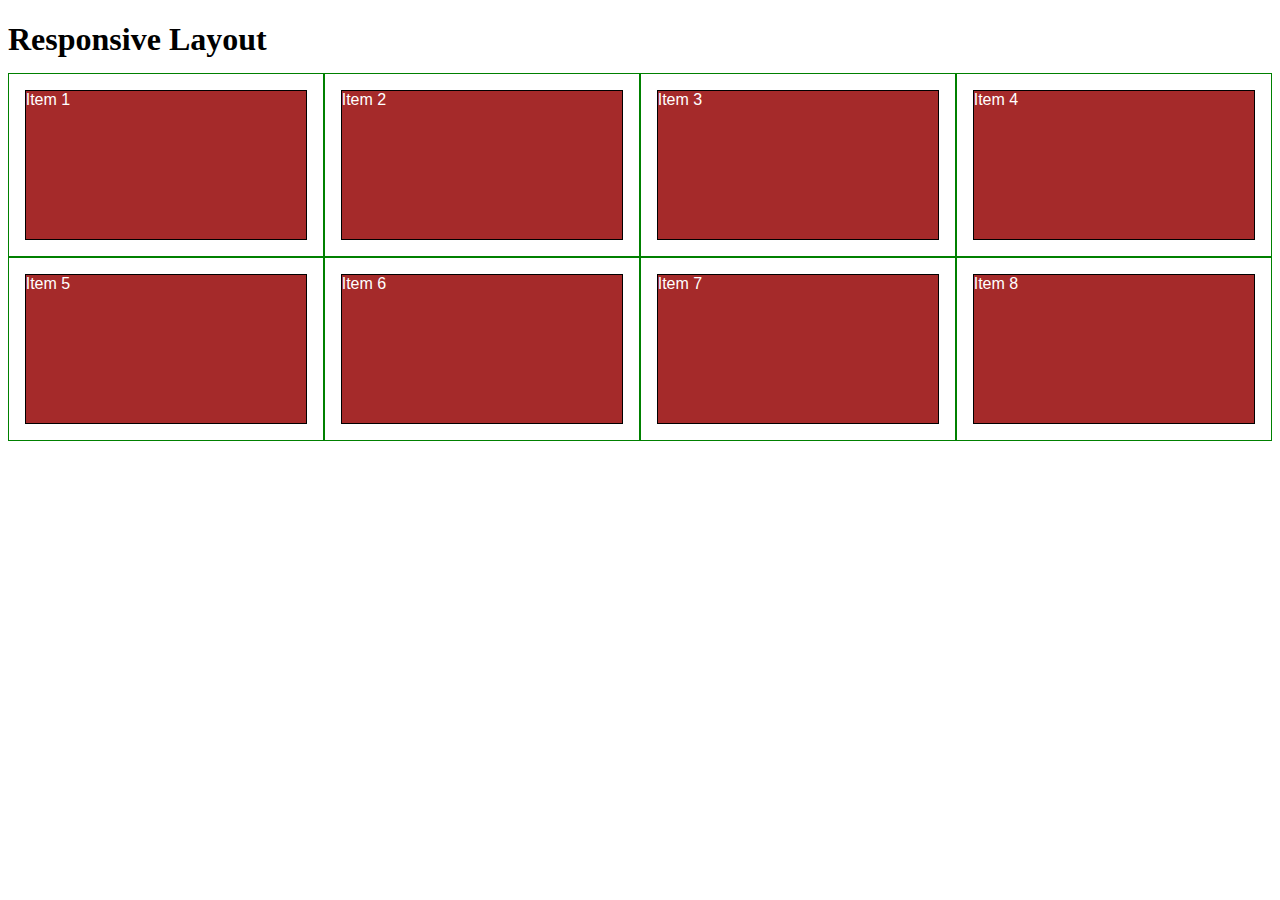
<file: mod2_solution/responsive-design-example.html>
<!DOCTYPE html>
<html>
<head>
<meta charset="utf-8">
<meta name="viewport" content="width=device-width, initial-scale=1">
<title>Responsive Layout</title>
<style>
/********** Base styles **********/
* {
  box-sizing: border-box;
}
h1 {
  margin-bottom: 15px;
}
p {
  border: 1px solid black;
  background-color: #A52A2A;
  width: 90%;
  height: 150px;
  margin-right: auto;
  margin-left: auto;
  font-family: Helvetica;
  color: white;
}
/* Simple Responsive Framework. */
.row {
  width: 100%;
}
/********** Large devices only **********/
@media (min-width: 1200px) {
  .col-lg-1, .col-lg-2, .col-lg-3, .col-lg-4, .col-lg-5, .col-lg-6, .col-lg-7, .col-lg-8, .col-lg-9, .col-lg-10, .col-lg-11, .col-lg-12 {
    float: left;
    border: 1px solid green;
  }
  .col-lg-1 {
    width: 8.33%;
  }
  .col-lg-2 {
    width: 16.66%;
  }
  .col-lg-3 {
    width: 25%;
  }
  .col-lg-4 {
    width: 33.33%;
  }
  .col-lg-5 {
    width: 41.66%;
  }
  .col-lg-6 {
    width: 50%;
  }
  .col-lg-7 {
    width: 58.33%;
  }
  .col-lg-8 {
    width: 66.66%;
  }
  .col-lg-9 {
    width: 74.99%;
  }
  .col-lg-10 {
    width: 83.33%;
  }
  .col-lg-11 {
    width: 91.66%;
  }
  .col-lg-12 {
    width: 100%;
  }
}
/********** Medium devices only **********/
@media (min-width: 992px) and (max-width: 1199px) {
  .col-md-1, .col-md-2, .col-md-3, .col-md-4, .col-md-5, .col-md-6, .col-md-7, .col-md-8, .col-md-9, .col-md-10, .col-md-11, .col-md-12 {
    float: left;
    border: 1px solid green;
  }
  .col-md-1 {
    width: 8.33%;
  }
  .col-md-2 {
    width: 16.66%;
  }
  .col-md-3 {
    width: 25%;
  }
  .col-md-4 {
    width: 33.33%;
  }
  .col-md-5 {
    width: 41.66%;
  }
  .col-md-6 {
    width: 50%;
  }
  .col-md-7 {
    width: 58.33%;
  }
  .col-md-8 {
    width: 66.66%;
  }
  .col-md-9 {
    width: 74.99%;
  }
  .col-md-10 {
    width: 83.33%;
  }
  .col-md-11 {
    width: 91.66%;
  }
  .col-md-12 {
    width: 100%;
  }
}
</style>
</head>
<body>
<h1>Responsive Layout</h1>

<div class="row">
  <div class="col-lg-3 col-md-6"><p>Item 1</p></div>
  <div class="col-lg-3 col-md-6"><p>Item 2</p></div>
  <div class="col-lg-3 col-md-6"><p>Item 3</p></div>
  <div class="col-lg-3 col-md-6"><p>Item 4</p></div>
  <div class="col-lg-3 col-md-6"><p>Item 5</p></div>
  <div class="col-lg-3 col-md-6"><p>Item 6</p></div>
  <div class="col-lg-3 col-md-6"><p>Item 7</p></div>
  <div class="col-lg-3 col-md-6"><p>Item 8</p></div>
</div>

</body>
</html>
</file>
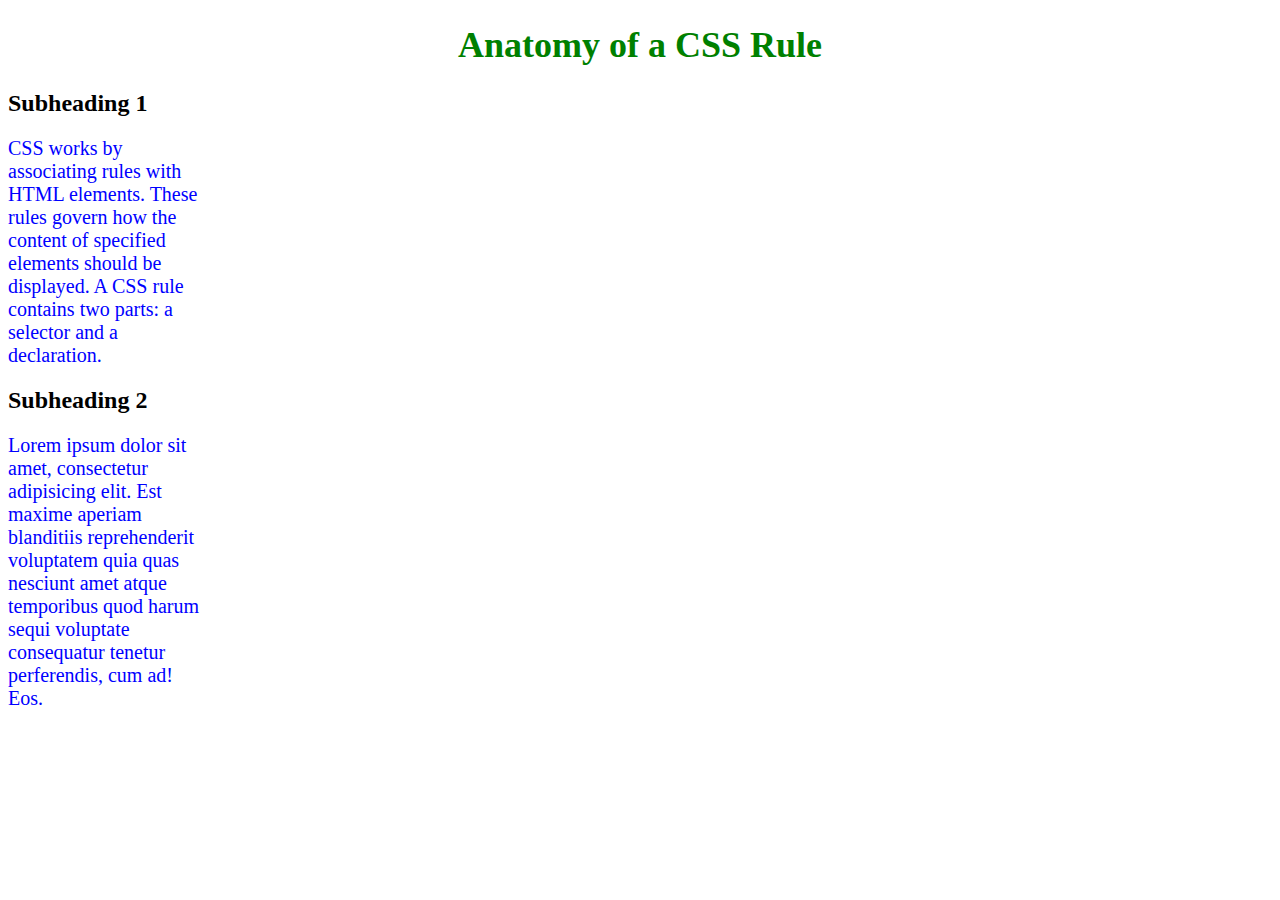
<file: Lectures/[12] CSS syntax/css-syntax.html>
<!DOCTYPE html>
<html>
<head>
<meta charset="utf-8">
<title>Anatomy of a CSS Rule</title>
<style>
p {
  color: blue;
  font-size: 20px;
  width: 200px;
}
h1 {
  color: green;
  font-size: 36px;
  text-align: center;
}
</style>
</head>
<body>
<h1>Anatomy of a CSS Rule</h1>
<h2>Subheading 1</h2>
<p>CSS works by associating rules with HTML elements. These rules govern how the content of specified elements should be displayed. A CSS rule contains two parts: a selector and a declaration.</p>
<h2>Subheading 2</h2>
<p>Lorem ipsum dolor sit amet, consectetur adipisicing elit. Est maxime aperiam blanditiis reprehenderit voluptatem quia quas nesciunt amet atque temporibus quod harum sequi voluptate consequatur tenetur perferendis, cum ad! Eos.</p>
</body>
</html>
</file>
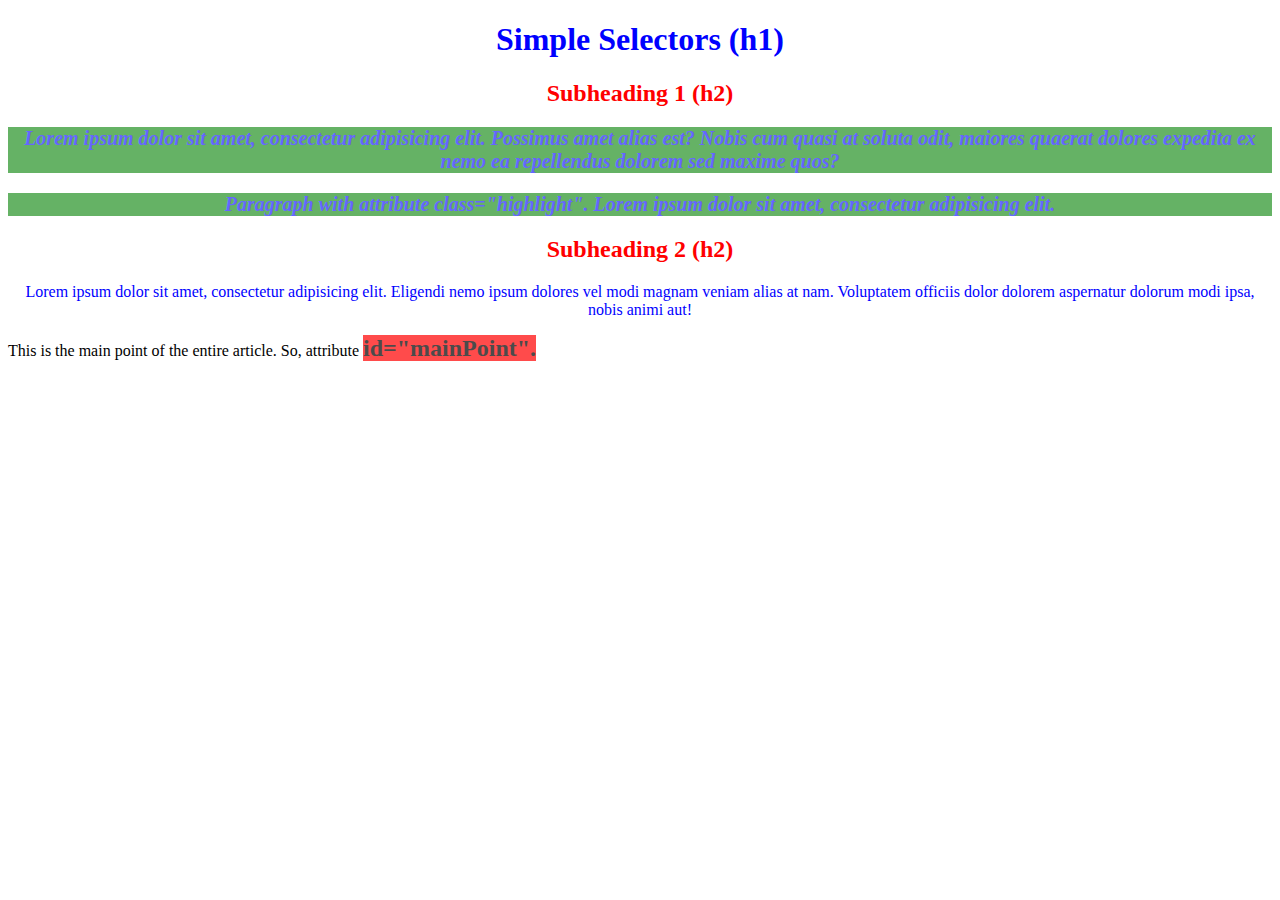
<file: Lectures/[13] Simple selectors/simple-selectors.html>
<!DOCTYPE html>
<html>
<head>
<meta charset="utf-8">
<title>Simple Selectors</title>
<style>
/* all h2 elements */
h2 {
  color: red;
  text-align: center;
}
/* all with class="highlight" */
.highlight {
  font-size: 20px;
  font-weight: bold;
  font-style: italic;
  background-color: green;
  opacity: .6;
}
/* element with id="mainPoint" */
#mainPoint {
  font-size: 24px;
  font-weight: bold;
  background-color: red;
  opacity: .7;
}
/* all p AND h1 elements */
p, h1 {
  color: blue;
  text-align: center;
}
</style>
</head>
<body>

<h1>Simple Selectors (h1)</h1>
<h2>Subheading 1 (h2)</h2>
<p class="highlight">Lorem ipsum dolor sit amet, consectetur adipisicing elit. Possimus amet alias est? Nobis cum quasi at soluta odit, maiores quaerat dolores expedita ex nemo ea repellendus dolorem sed maxime quos?</p>
<p class="highlight">Paragraph with attribute class="highlight". Lorem ipsum dolor sit amet, consectetur adipisicing elit.</p>
<h2>Subheading 2 (h2)</h2>
<p>Lorem ipsum dolor sit amet, consectetur adipisicing elit. Eligendi nemo ipsum dolores vel modi magnam veniam alias at nam. Voluptatem officiis dolor dolorem aspernatur dolorum modi ipsa, nobis animi aut!</p>
<div>This is the main point of the entire article. So, attribute 
<span id="mainPoint">id="mainPoint".</span> </div>

</body>
</html>
</file>
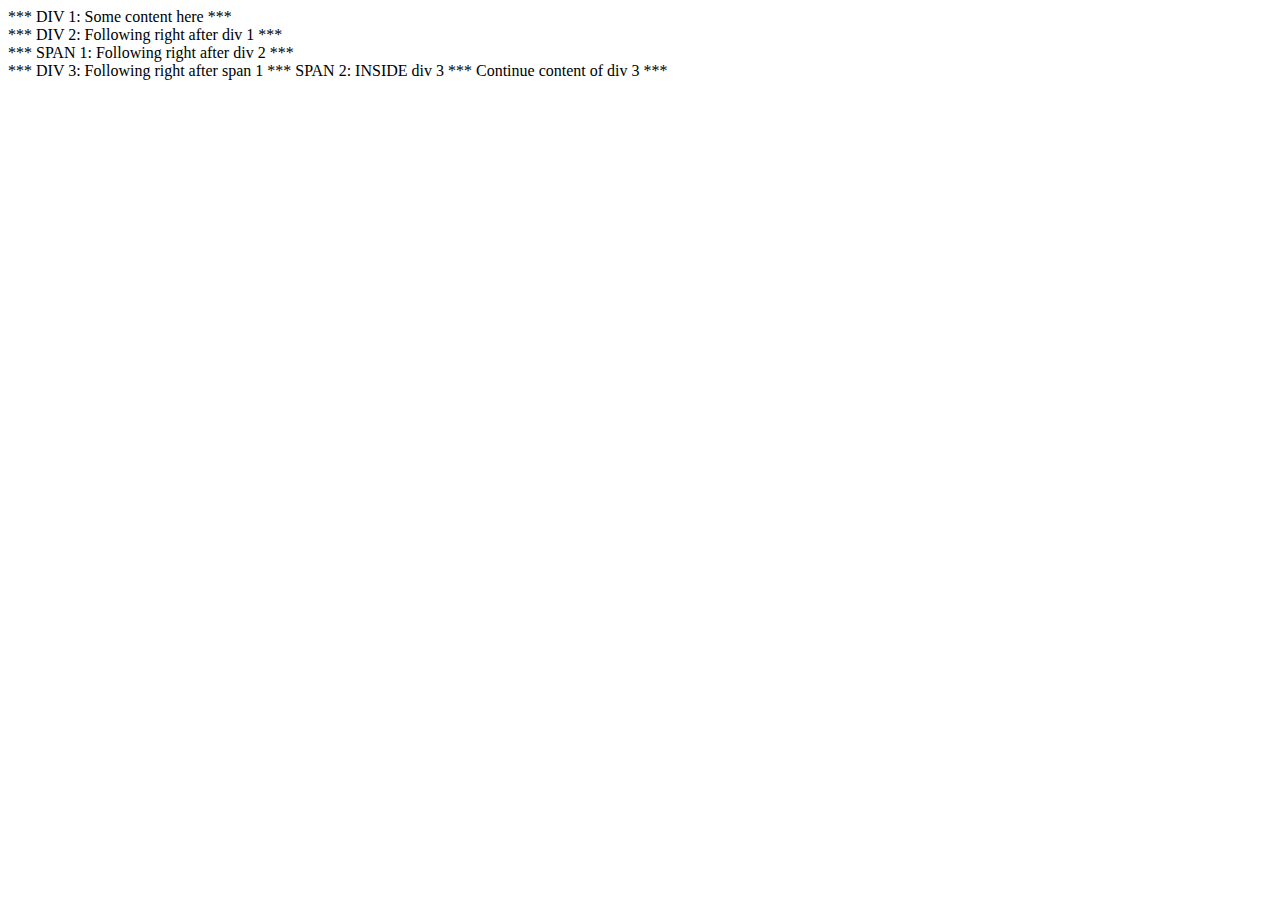
<file: Lectures/[5] block and inline elements/[5] div & span.html>
<!doctype html>
<html>
<head>
  <meta charset="utf-8">
  <title>div and span elements</title>
</head>
<body>
  <div>*** DIV 1: Some content here ***</div>
  <div>*** DIV 2: Following right after div 1 ***</div>
  <span>*** SPAN 1: Following right after div 2 ***</span>
  <div>
    *** DIV 3: Following right after span 1 
    <span>*** SPAN 2: INSIDE div 3 ***</span>
    Continue content of div 3 ***
  </div>
</body>
</html>
</file>
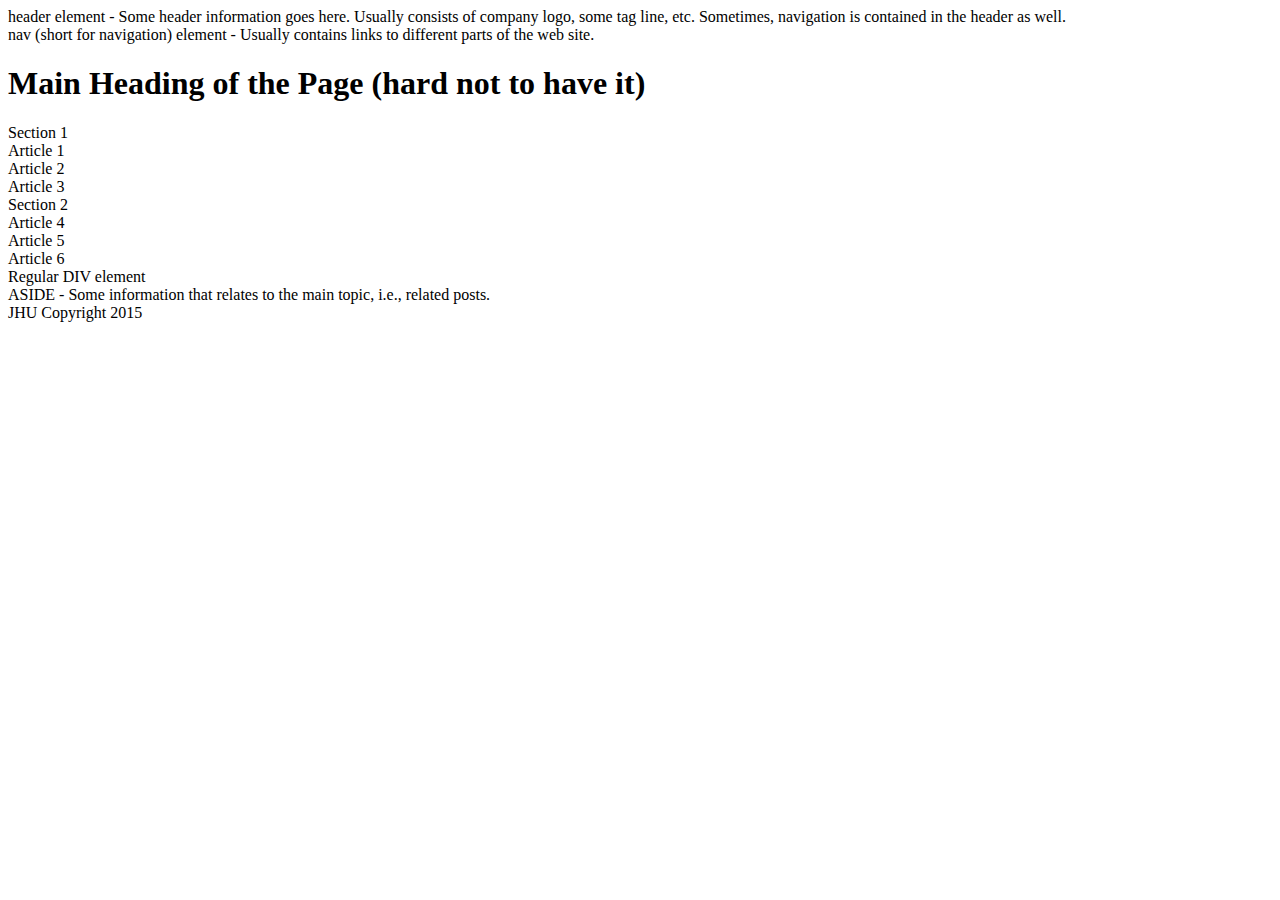
<file: Lectures/[6] semantic elements (organization)/[6] semantic elements.html>
<!doctype html>
<html>
<head>
  <meta charset="utf-8">
  <title>Heading Elements</title>
</head>
<body>
  <header>
    header element - Some header information goes here. Usually consists of company logo, some tag line, etc. Sometimes, navigation is contained in the header as well.
    <nav>nav (short for navigation) element - Usually contains links to different parts of the web site.</nav>
  </header>
  <h1>Main Heading of the Page (hard not to have it)</h1>
  <section>
    Section 1
    <article>Article 1</article>
    <article>Article 2</article>
    <article>Article 3</article>
  </section>
  <section>
    Section 2
    <article>Article 4</article>
    <article>Article 5</article>
    <article>Article 6</article>
    <div>Regular DIV element</div>
  </section>
  <aside>
    ASIDE - Some information that relates to the main topic, i.e., related posts.
  </aside>

  <footer>
    JHU Copyright 2015
  </footer>
</body>
</html>
</file>
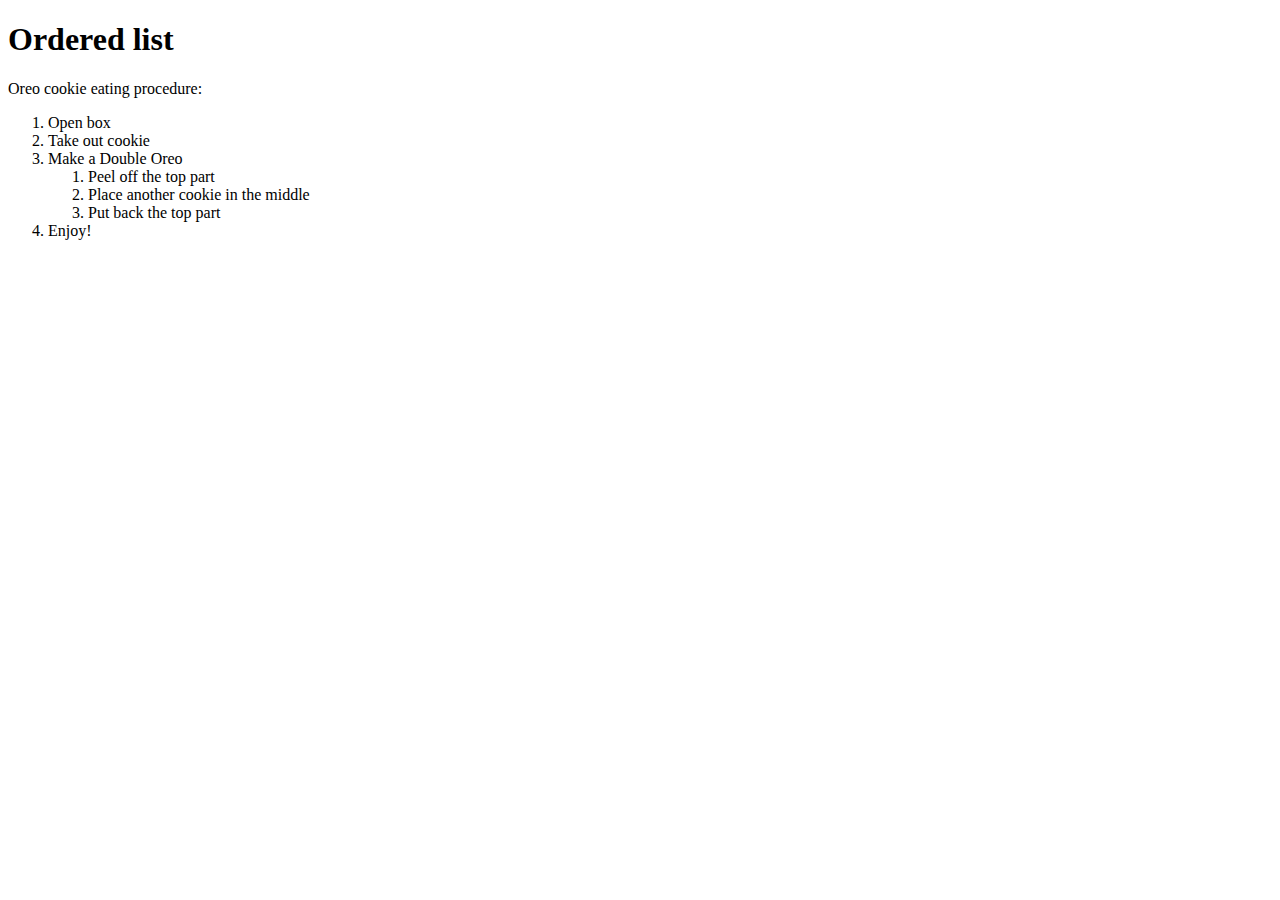
<file: Lectures/[7] lists/[7] ordered lists.html>
<!DOCTYPE html>
<html>
<head>
  <meta charset="utf-8">
  <title>Ordered Lists</title>
</head>
<body>
  <h1>Ordered list</h1>
  <div>
    Oreo cookie eating procedure:
    <ol>
      <li>Open box</li>
      <li>Take out cookie</li>
      <li>Make a Double Oreo
        <ol>
          <li>Peel off the top part</li>
          <li>Place another cookie in the middle</li>
          <li>Put back the top part</li>
        </ol>
      </li>
      <li>Enjoy!</li>
    </ol>
  </div>
</body>
</html>
</file>
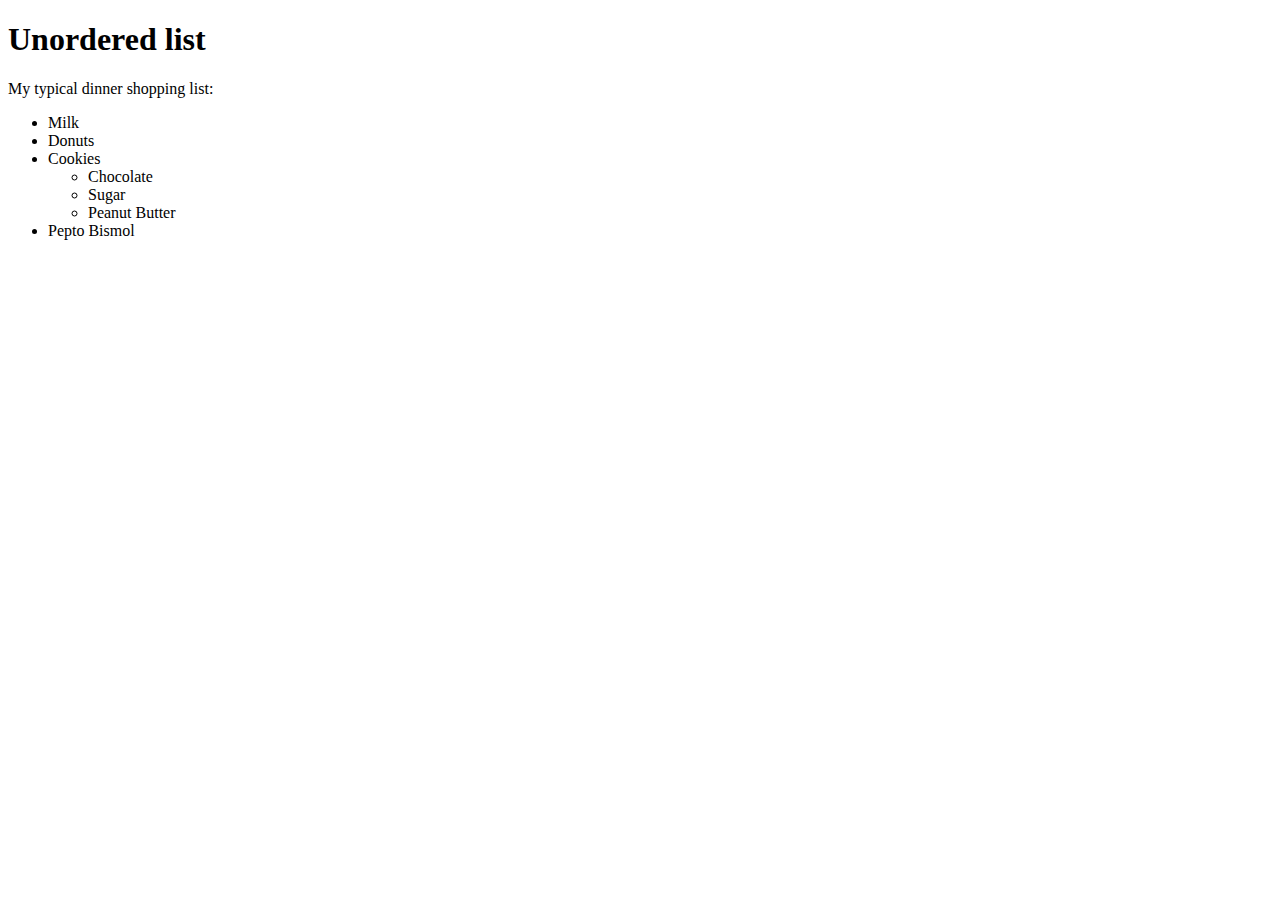
<file: Lectures/[7] lists/[7] unordered lists.html>
<!DOCTYPE html>
<html>
<head>
  <meta charset="utf-8">
  <title>Unordered Lists</title>
</head>
<body>
  <h1>Unordered list</h1>
  <div>
    
    My typical dinner shopping list:
    <ul>
      <li>Milk</li>
      <li>Donuts</li>
      <li>Cookies
        <ul>
          <li>Chocolate</li>
          <li>Sugar</li>
          <li>Peanut Butter</li>
        </ul>
      </li>
      <li>Pepto Bismol</li>
    </ul>


  </div>
</body>
</html>
</file>
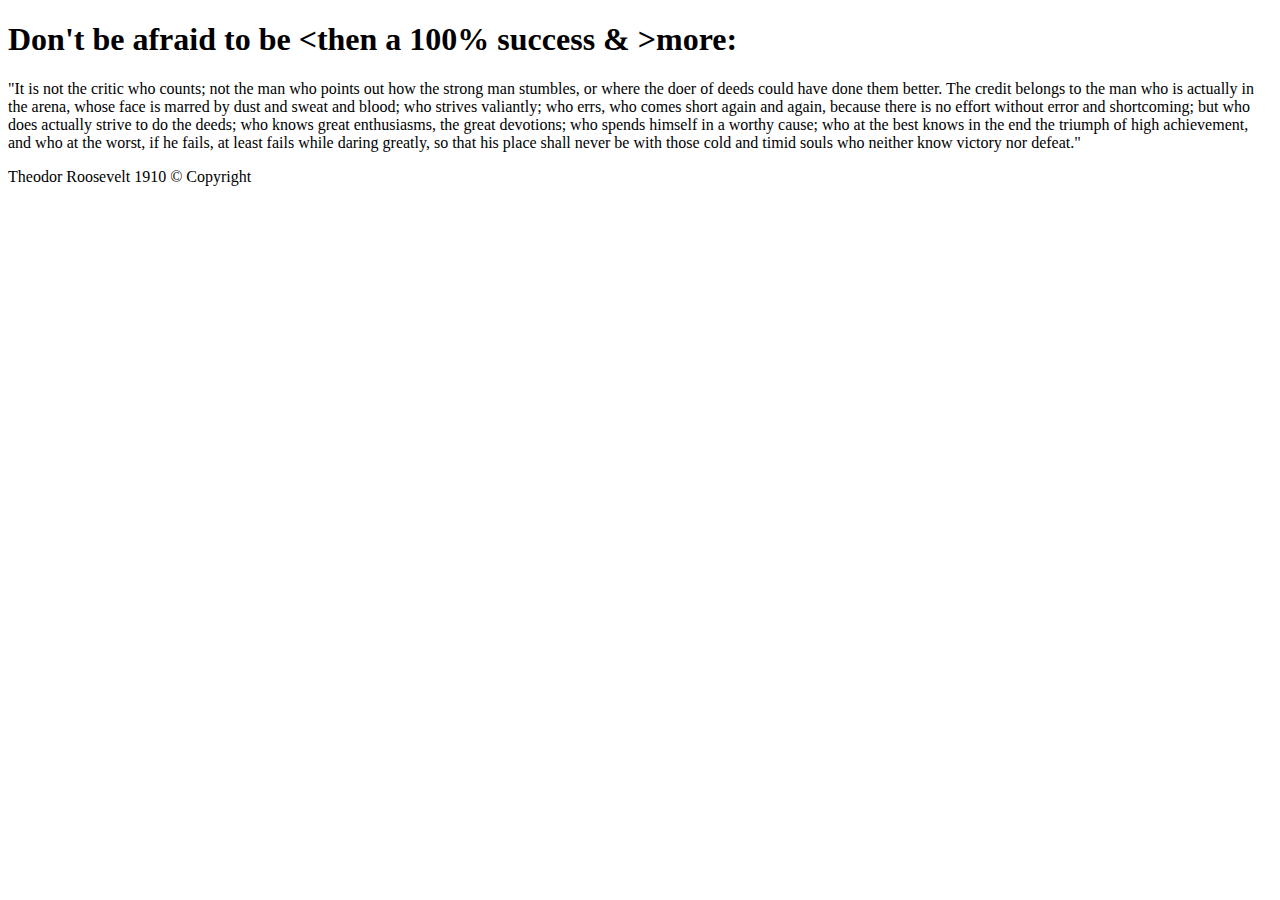
<file: Lectures/[8] character entities/[8] character entities.html>
<!--- in order to print "<", ">", "&", "copyright", etc...
	you need to use "&lt;", "&gt;", "&amp;", "&copy;", etc...

	this protects rendering 
	safeguards against limited character encoding
	provides characters not available on the keyboard
-->
<!DOCTYPE html>
<html>
<head>
  <meta charset="utf-8">
  <title>HTML Entities</title>
</head>
<body>
<h1>Don't be afraid to be &lt;then a 100% success &amp; &gt;more:</h1>
<p>
  &quot;It is not the critic who counts; not the man who points out how the strong man stumbles, or where the doer of deeds could have done them better. The credit belongs to the man who is actually in the arena, whose face is marred by dust and sweat and blood; who strives valiantly; who errs, who comes short again and again, because there is no effort without error and shortcoming; but who does actually strive to do the deeds; who knows great enthusiasms, the great devotions; who spends himself in a worthy cause; who at the best knows in the end the triumph of high achievement, and who at the worst, if he fails, at least fails while daring greatly, so that his place shall never be with those cold and timid souls who neither know victory&nbsp;nor&nbsp;defeat.&quot;
</p>
<p>Theodor Roosevelt 1910 &copy; Copyright</p>
</body>
</html>
</file>
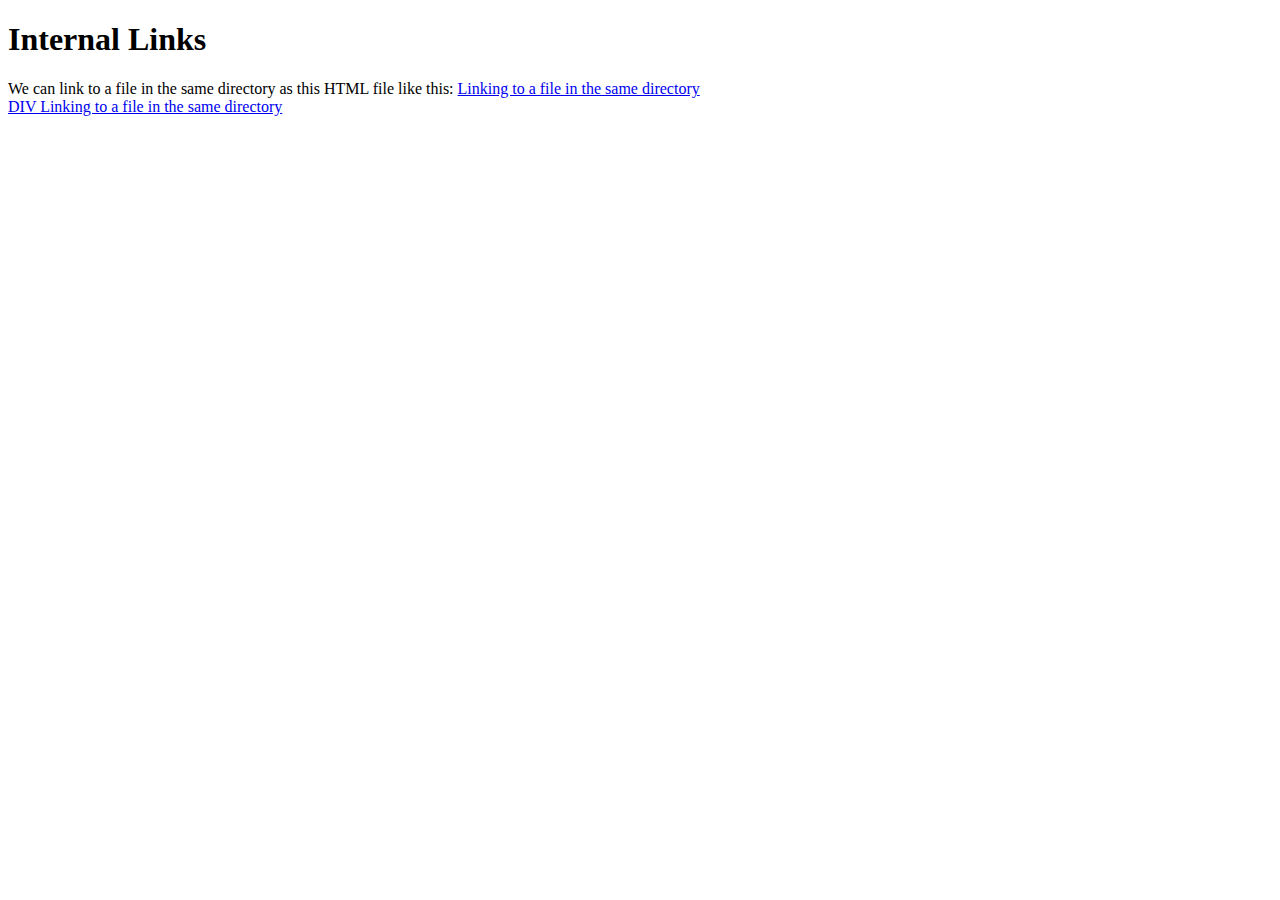
<file: Lectures/[9] links/internal-links.html>
<!doctype html>
<html>
<head>
  <meta charset="utf-8">
  <title>Internal Links</title>
</head>
<body>
  <h1>Internal Links</h1>
  <section>
    We can link to a file in the same directory as this HTML file like this:
    <a href="same-directory.html" title="same dir link">Linking to a file in the same directory</a>

    <a href="same-directory.html" title="same dir link">
      <div> DIV Linking to a file in the same directory</div>
    </a>
  </section>
</body>
</html>
</file>
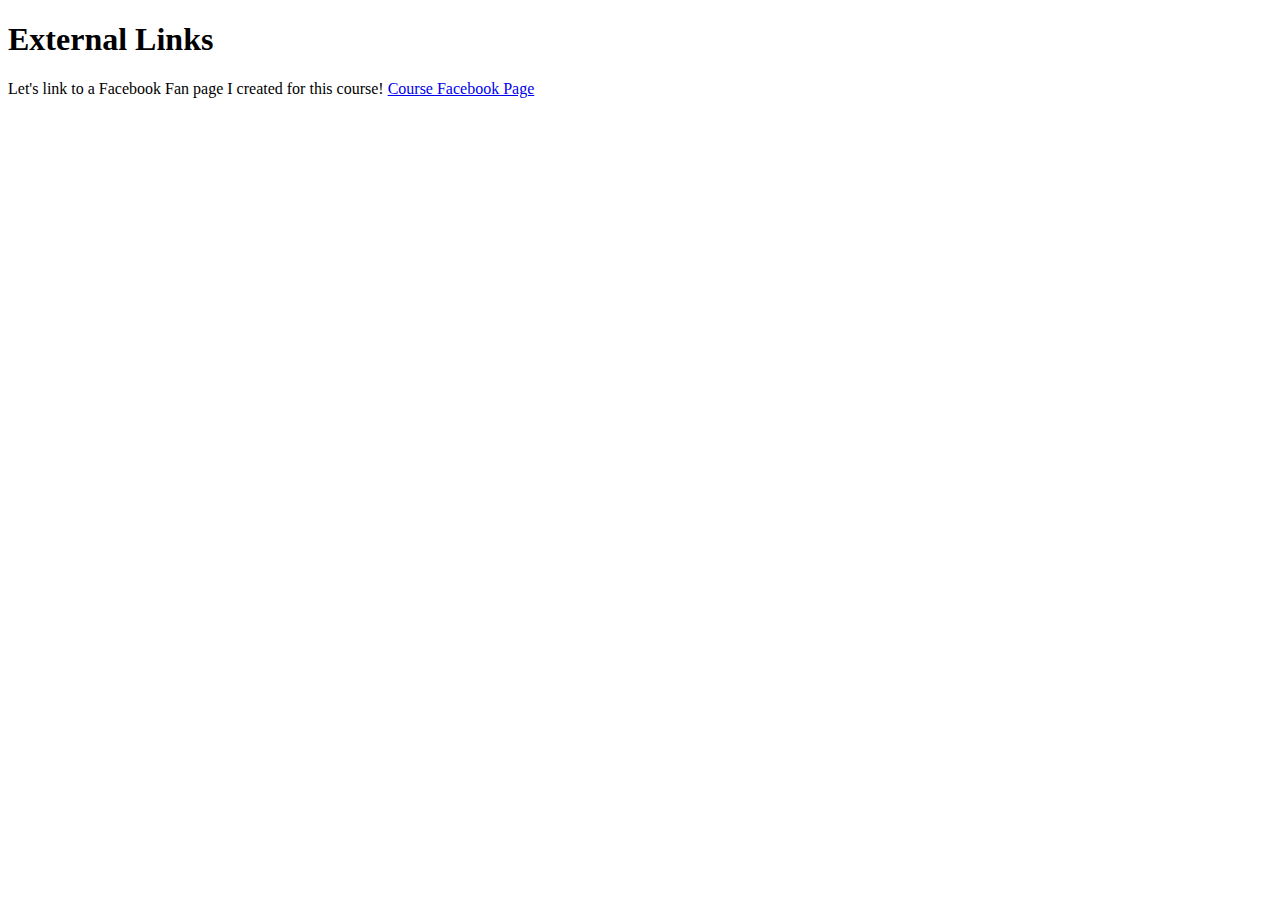
<file: Lectures/[9] links/links-external.html>
<!doctype html>
<html>
<head>
  <meta charset="utf-8">
  <title>Links</title>
</head>
<body>
  <h1 id="top">External Links</h1>
  <section>
    <p>
      Let's link to a Facebook Fan page I created for this course!
      <!-- link to Facebook page WITH TARGET-->
      <a href="http://www.facebook.com/CourseraWebDev" 
      target="_blank" title="Like Our Page!">Course Facebook Page</a>
    </p>
  </section>
</body>
</html>
</file>
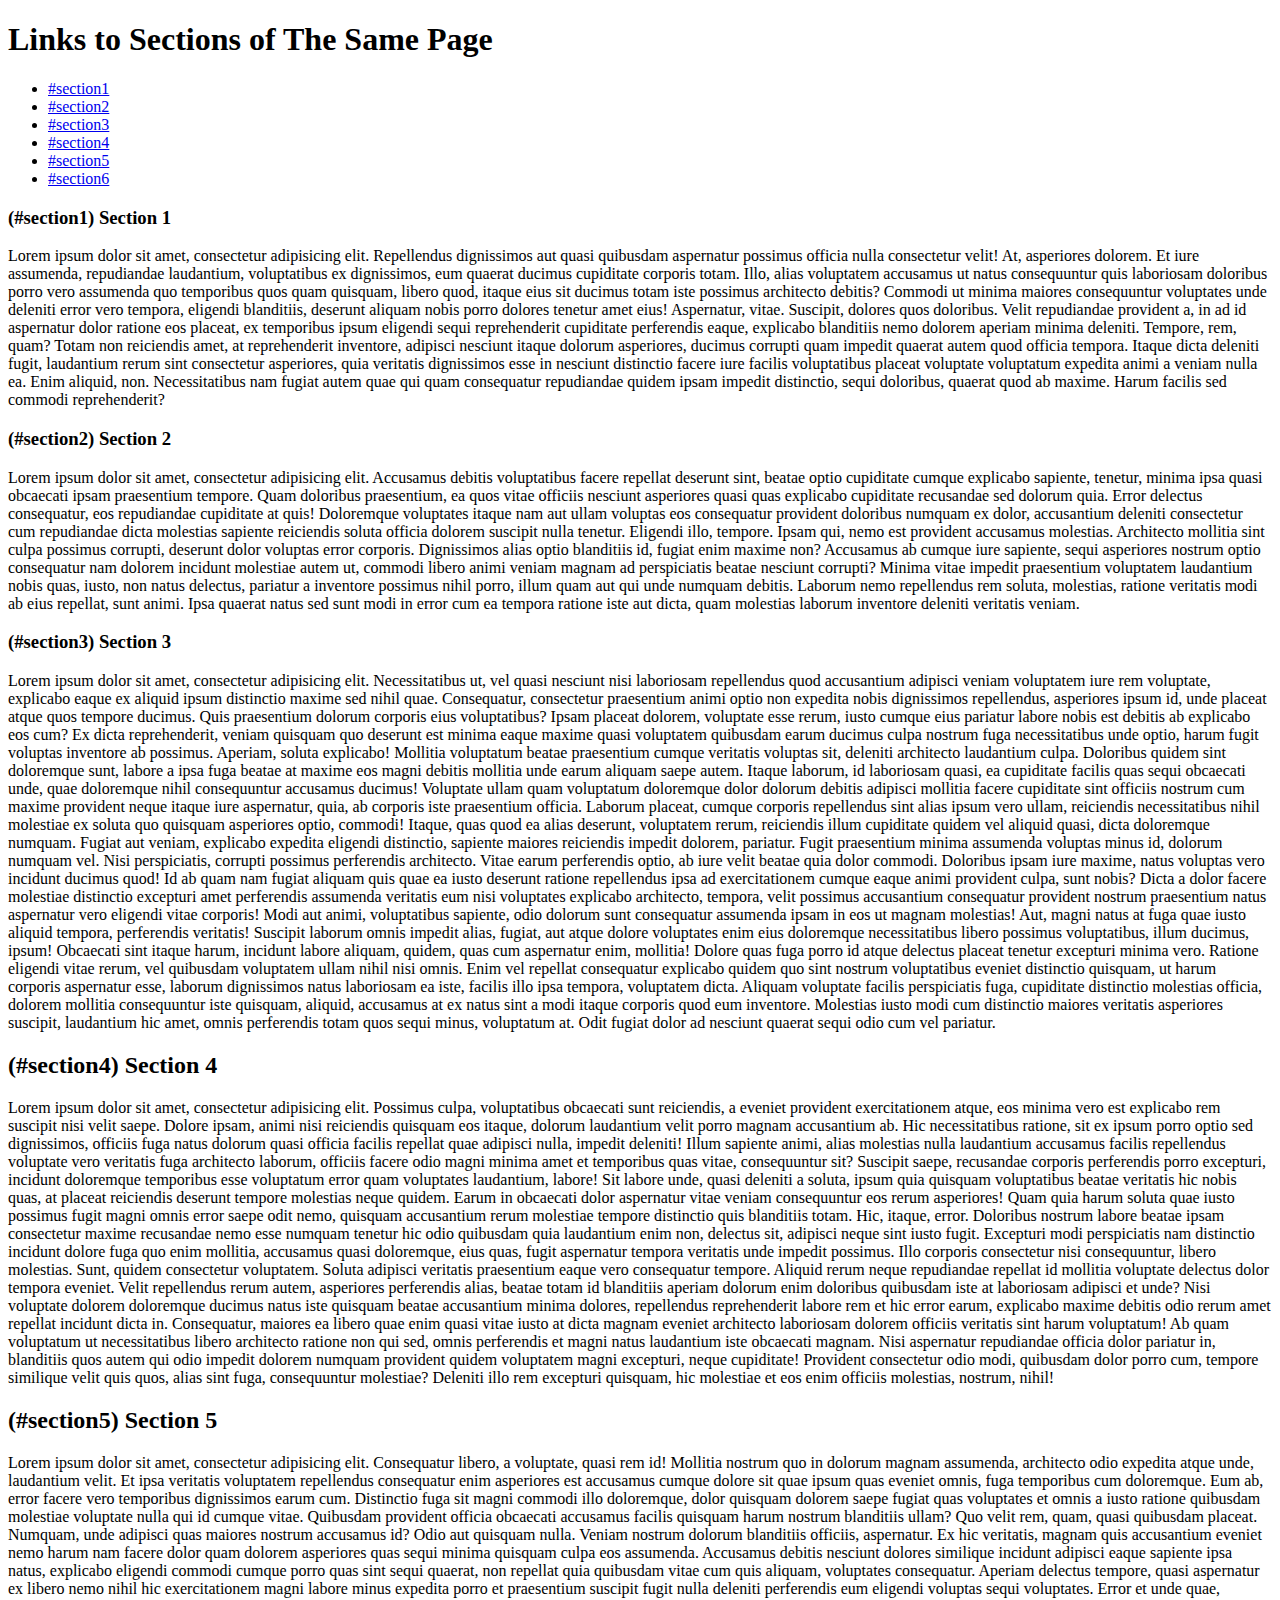
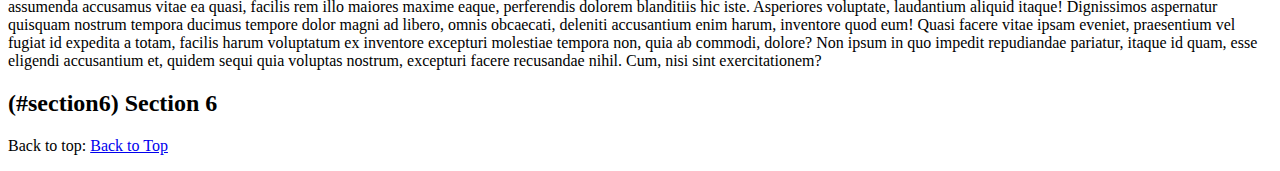
<file: Lectures/[9] links/links-same-page.html>
<!doctype html>
<html>
<head>
  <meta charset="utf-8">
  <title>Links</title>
</head>
<body>
  <h1 id="top">Links to Sections of The Same Page</h1>
  <section>
    <ul>
      <!-- Link to every section in the page -->
      <li><a href="#section1">#section1</a></li>
      <li><a href="#section2">#section2</a></li>
      <li><a href="#section3">#section3</a></li>
      <li><a href="#section4">#section4</a></li>
      <li><a href="#section5">#section5</a></li>
      <li><a href="#section6">#section6</a></li>
    </ul>

  </section>

  <section id="section1">
    <h3>(#section1) Section 1</h3>
    <p>Lorem ipsum dolor sit amet, consectetur adipisicing elit. Repellendus dignissimos aut quasi quibusdam aspernatur possimus officia nulla consectetur velit! At, asperiores dolorem. Et iure assumenda, repudiandae laudantium, voluptatibus ex dignissimos, eum quaerat ducimus cupiditate corporis totam. Illo, alias voluptatem accusamus ut natus consequuntur quis laboriosam doloribus porro vero assumenda quo temporibus quos quam quisquam, libero quod, itaque eius sit ducimus totam iste possimus architecto debitis? Commodi ut minima maiores consequuntur voluptates unde deleniti error vero tempora, eligendi blanditiis, deserunt aliquam nobis porro dolores tenetur amet eius! Aspernatur, vitae. Suscipit, dolores quos doloribus. Velit repudiandae provident a, in ad id aspernatur dolor ratione eos placeat, ex temporibus ipsum eligendi sequi reprehenderit cupiditate perferendis eaque, explicabo blanditiis nemo dolorem aperiam minima deleniti. Tempore, rem, quam? Totam non reiciendis amet, at reprehenderit inventore, adipisci nesciunt itaque dolorum asperiores, ducimus corrupti quam impedit quaerat autem quod officia tempora. Itaque dicta deleniti fugit, laudantium rerum sint consectetur asperiores, quia veritatis dignissimos esse in nesciunt distinctio facere iure facilis voluptatibus placeat voluptate voluptatum expedita animi a veniam nulla ea. Enim aliquid, non. Necessitatibus nam fugiat autem quae qui quam consequatur repudiandae quidem ipsam impedit distinctio, sequi doloribus, quaerat quod ab maxime. Harum facilis sed commodi reprehenderit?</p>
  </section>

  <section id="section2">
    <h3>(#section2) Section 2</h3>
    <p>Lorem ipsum dolor sit amet, consectetur adipisicing elit. Accusamus debitis voluptatibus facere repellat deserunt sint, beatae optio cupiditate cumque explicabo sapiente, tenetur, minima ipsa quasi obcaecati ipsam praesentium tempore. Quam doloribus praesentium, ea quos vitae officiis nesciunt asperiores quasi quas explicabo cupiditate recusandae sed dolorum quia. Error delectus consequatur, eos repudiandae cupiditate at quis! Doloremque voluptates itaque nam aut ullam voluptas eos consequatur provident doloribus numquam ex dolor, accusantium deleniti consectetur cum repudiandae dicta molestias sapiente reiciendis soluta officia dolorem suscipit nulla tenetur. Eligendi illo, tempore. Ipsam qui, nemo est provident accusamus molestias. Architecto mollitia sint culpa possimus corrupti, deserunt dolor voluptas error corporis. Dignissimos alias optio blanditiis id, fugiat enim maxime non? Accusamus ab cumque iure sapiente, sequi asperiores nostrum optio consequatur nam dolorem incidunt molestiae autem ut, commodi libero animi veniam magnam ad perspiciatis beatae nesciunt corrupti? Minima vitae impedit praesentium voluptatem laudantium nobis quas, iusto, non natus delectus, pariatur a inventore possimus nihil porro, illum quam aut qui unde numquam debitis. Laborum nemo repellendus rem soluta, molestias, ratione veritatis modi ab eius repellat, sunt animi. Ipsa quaerat natus sed sunt modi in error cum ea tempora ratione iste aut dicta, quam molestias laborum inventore deleniti veritatis veniam.</p>
  </section>
  <section id="section3">
    <h3>(#section3) Section 3</h3>
    <p>Lorem ipsum dolor sit amet, consectetur adipisicing elit. Necessitatibus ut, vel quasi nesciunt nisi laboriosam repellendus quod accusantium adipisci veniam voluptatem iure rem voluptate, explicabo eaque ex aliquid ipsum distinctio maxime sed nihil quae. Consequatur, consectetur praesentium animi optio non expedita nobis dignissimos repellendus, asperiores ipsum id, unde placeat atque quos tempore ducimus. Quis praesentium dolorum corporis eius voluptatibus? Ipsam placeat dolorem, voluptate esse rerum, iusto cumque eius pariatur labore nobis est debitis ab explicabo eos cum? Ex dicta reprehenderit, veniam quisquam quo deserunt est minima eaque maxime quasi voluptatem quibusdam earum ducimus culpa nostrum fuga necessitatibus unde optio, harum fugit voluptas inventore ab possimus. Aperiam, soluta explicabo! Mollitia voluptatum beatae praesentium cumque veritatis voluptas sit, deleniti architecto laudantium culpa. Doloribus quidem sint doloremque sunt, labore a ipsa fuga beatae at maxime eos magni debitis mollitia unde earum aliquam saepe autem. Itaque laborum, id laboriosam quasi, ea cupiditate facilis quas sequi obcaecati unde, quae doloremque nihil consequuntur accusamus ducimus! Voluptate ullam quam voluptatum doloremque dolor dolorum debitis adipisci mollitia facere cupiditate sint officiis nostrum cum maxime provident neque itaque iure aspernatur, quia, ab corporis iste praesentium officia. Laborum placeat, cumque corporis repellendus sint alias ipsum vero ullam, reiciendis necessitatibus nihil molestiae ex soluta quo quisquam asperiores optio, commodi! Itaque, quas quod ea alias deserunt, voluptatem rerum, reiciendis illum cupiditate quidem vel aliquid quasi, dicta doloremque numquam. Fugiat aut veniam, explicabo expedita eligendi distinctio, sapiente maiores reiciendis impedit dolorem, pariatur. Fugit praesentium minima assumenda voluptas minus id, dolorum numquam vel. Nisi perspiciatis, corrupti possimus perferendis architecto. Vitae earum perferendis optio, ab iure velit beatae quia dolor commodi. Doloribus ipsam iure maxime, natus voluptas vero incidunt ducimus quod! Id ab quam nam fugiat aliquam quis quae ea iusto deserunt ratione repellendus ipsa ad exercitationem cumque eaque animi provident culpa, sunt nobis? Dicta a dolor facere molestiae distinctio excepturi amet perferendis assumenda veritatis eum nisi voluptates explicabo architecto, tempora, velit possimus accusantium consequatur provident nostrum praesentium natus aspernatur vero eligendi vitae corporis! Modi aut animi, voluptatibus sapiente, odio dolorum sunt consequatur assumenda ipsam in eos ut magnam molestias! Aut, magni natus at fuga quae iusto aliquid tempora, perferendis veritatis! Suscipit laborum omnis impedit alias, fugiat, aut atque dolore voluptates enim eius doloremque necessitatibus libero possimus voluptatibus, illum ducimus, ipsum! Obcaecati sint itaque harum, incidunt labore aliquam, quidem, quas cum aspernatur enim, mollitia! Dolore quas fuga porro id atque delectus placeat tenetur excepturi minima vero. Ratione eligendi vitae rerum, vel quibusdam voluptatem ullam nihil nisi omnis. Enim vel repellat consequatur explicabo quidem quo sint nostrum voluptatibus eveniet distinctio quisquam, ut harum corporis aspernatur esse, laborum dignissimos natus laboriosam ea iste, facilis illo ipsa tempora, voluptatem dicta. Aliquam voluptate facilis perspiciatis fuga, cupiditate distinctio molestias officia, dolorem mollitia consequuntur iste quisquam, aliquid, accusamus at ex natus sint a modi itaque corporis quod eum inventore. Molestias iusto modi cum distinctio maiores veritatis asperiores suscipit, laudantium hic amet, omnis perferendis totam quos sequi minus, voluptatum at. Odit fugiat dolor ad nesciunt quaerat sequi odio cum vel pariatur.</p>
  </section>
  <section id="section4">
    <h2>(#section4) Section 4</h2>
    <p>Lorem ipsum dolor sit amet, consectetur adipisicing elit. Possimus culpa, voluptatibus obcaecati sunt reiciendis, a eveniet provident exercitationem atque, eos minima vero est explicabo rem suscipit nisi velit saepe. Dolore ipsam, animi nisi reiciendis quisquam eos itaque, dolorum laudantium velit porro magnam accusantium ab. Hic necessitatibus ratione, sit ex ipsum porro optio sed dignissimos, officiis fuga natus dolorum quasi officia facilis repellat quae adipisci nulla, impedit deleniti! Illum sapiente animi, alias molestias nulla laudantium accusamus facilis repellendus voluptate vero veritatis fuga architecto laborum, officiis facere odio magni minima amet et temporibus quas vitae, consequuntur sit? Suscipit saepe, recusandae corporis perferendis porro excepturi, incidunt doloremque temporibus esse voluptatum error quam voluptates laudantium, labore! Sit labore unde, quasi deleniti a soluta, ipsum quia quisquam voluptatibus beatae veritatis hic nobis quas, at placeat reiciendis deserunt tempore molestias neque quidem. Earum in obcaecati dolor aspernatur vitae veniam consequuntur eos rerum asperiores! Quam quia harum soluta quae iusto possimus fugit magni omnis error saepe odit nemo, quisquam accusantium rerum molestiae tempore distinctio quis blanditiis totam. Hic, itaque, error. Doloribus nostrum labore beatae ipsam consectetur maxime recusandae nemo esse numquam tenetur hic odio quibusdam quia laudantium enim non, delectus sit, adipisci neque sint iusto fugit. Excepturi modi perspiciatis nam distinctio incidunt dolore fuga quo enim mollitia, accusamus quasi doloremque, eius quas, fugit aspernatur tempora veritatis unde impedit possimus. Illo corporis consectetur nisi consequuntur, libero molestias. Sunt, quidem consectetur voluptatem. Soluta adipisci veritatis praesentium eaque vero consequatur tempore. Aliquid rerum neque repudiandae repellat id mollitia voluptate delectus dolor tempora eveniet. Velit repellendus rerum autem, asperiores perferendis alias, beatae totam id blanditiis aperiam dolorum enim doloribus quibusdam iste at laboriosam adipisci et unde? Nisi voluptate dolorem doloremque ducimus natus iste quisquam beatae accusantium minima dolores, repellendus reprehenderit labore rem et hic error earum, explicabo maxime debitis odio rerum amet repellat incidunt dicta in. Consequatur, maiores ea libero quae enim quasi vitae iusto at dicta magnam eveniet architecto laboriosam dolorem officiis veritatis sint harum voluptatum! Ab quam voluptatum ut necessitatibus libero architecto ratione non qui sed, omnis perferendis et magni natus laudantium iste obcaecati magnam. Nisi aspernatur repudiandae officia dolor pariatur in, blanditiis quos autem qui odio impedit dolorem numquam provident quidem voluptatem magni excepturi, neque cupiditate! Provident consectetur odio modi, quibusdam dolor porro cum, tempore similique velit quis quos, alias sint fuga, consequuntur molestiae? Deleniti illo rem excepturi quisquam, hic molestiae et eos enim officiis molestias, nostrum, nihil!</p>
  </section>
  <section id="section5">
    <h2>(#section5) Section 5</h2>
    <p>Lorem ipsum dolor sit amet, consectetur adipisicing elit. Consequatur libero, a voluptate, quasi rem id! Mollitia nostrum quo in dolorum magnam assumenda, architecto odio expedita atque unde, laudantium velit. Et ipsa veritatis voluptatem repellendus consequatur enim asperiores est accusamus cumque dolore sit quae ipsum quas eveniet omnis, fuga temporibus cum doloremque. Eum ab, error facere vero temporibus dignissimos earum cum. Distinctio fuga sit magni commodi illo doloremque, dolor quisquam dolorem saepe fugiat quas voluptates et omnis a iusto ratione quibusdam molestiae voluptate nulla qui id cumque vitae. Quibusdam provident officia obcaecati accusamus facilis quisquam harum nostrum blanditiis ullam? Quo velit rem, quam, quasi quibusdam placeat. Numquam, unde adipisci quas maiores nostrum accusamus id? Odio aut quisquam nulla. Veniam nostrum dolorum blanditiis officiis, aspernatur. Ex hic veritatis, magnam quis accusantium eveniet nemo harum nam facere dolor quam dolorem asperiores quas sequi minima quisquam culpa eos assumenda. Accusamus debitis nesciunt dolores similique incidunt adipisci eaque sapiente ipsa natus, explicabo eligendi commodi cumque porro quas sint sequi quaerat, non repellat quia quibusdam vitae cum quis aliquam, voluptates consequatur. Aperiam delectus tempore, quasi aspernatur ex libero nemo nihil hic exercitationem magni labore minus expedita porro et praesentium suscipit fugit nulla deleniti perferendis eum eligendi voluptas sequi voluptates. Error et unde quae, assumenda accusamus vitae ea quasi, facilis rem illo maiores maxime eaque, perferendis dolorem blanditiis hic iste. Asperiores voluptate, laudantium aliquid itaque! Dignissimos aspernatur quisquam nostrum tempora ducimus tempore dolor magni ad libero, omnis obcaecati, deleniti accusantium enim harum, inventore quod eum! Quasi facere vitae ipsam eveniet, praesentium vel fugiat id expedita a totam, facilis harum voluptatum ex inventore excepturi molestiae tempora non, quia ab commodi, dolore? Non ipsum in quo impedit repudiandae pariatur, itaque id quam, esse eligendi accusantium et, quidem sequi quia voluptas nostrum, excepturi facere recusandae nihil. Cum, nisi sint exercitationem?</p>
  </section>
  <div>
    <h2><a name="section6">(#section6) Section 6</a></h2>
    <p>
      Back to top: <a href="#top">Back to Top</a>
    </p>
  </div>
</body>
</html>
</file>
